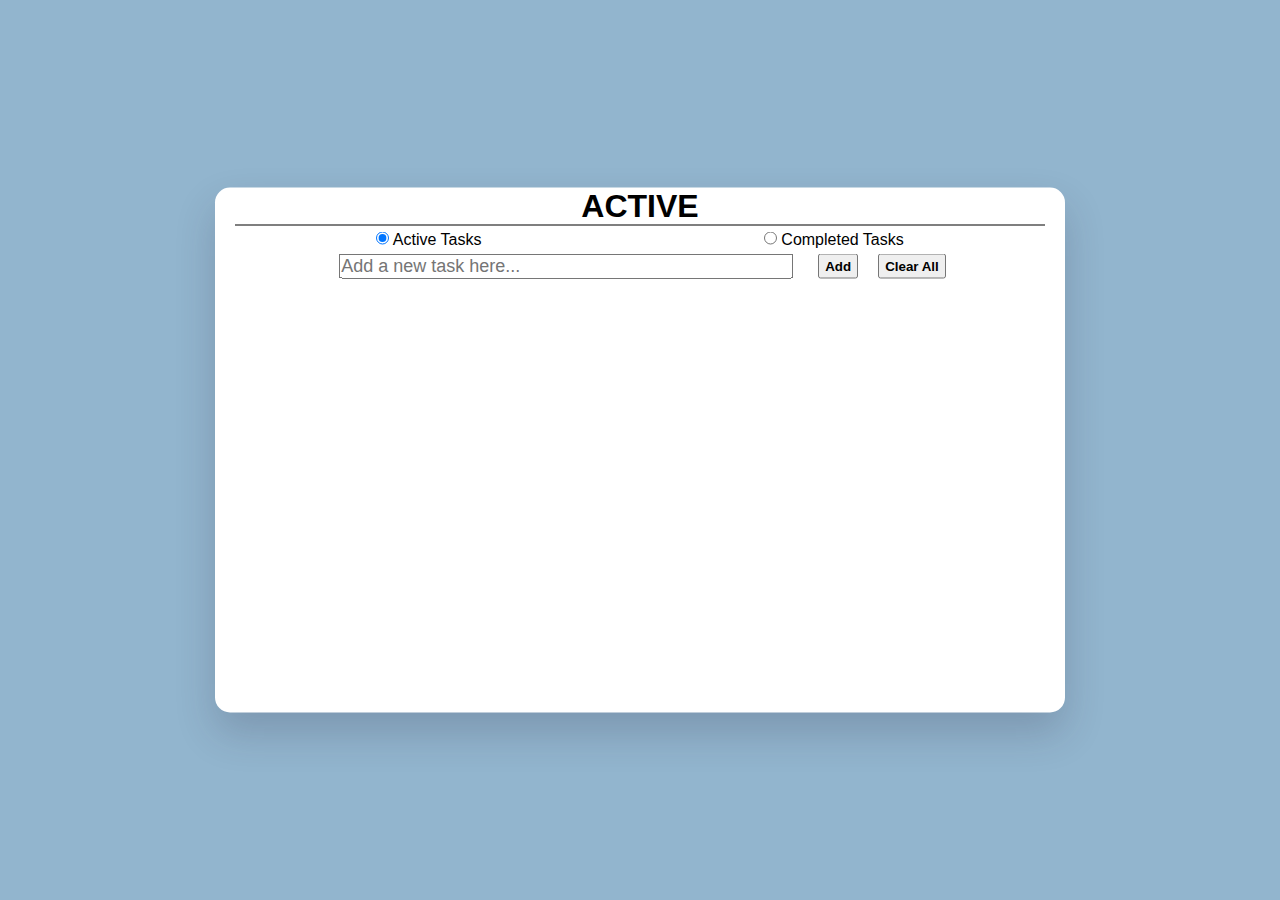
<file: index.html>
<!DOCTYPE html>
<html lang="en">
<head>
    <meta charset="UTF-8">
    <meta name="viewport" content="width=device-width, initial-scale=1.0">
    <link rel="stylesheet" href="./styles.css">
    <link rel="stylesheet" href="https://cdn.jsdelivr.net/npm/bootstrap-icons@1.11.3/font/bootstrap-icons.min.css">
    <title>To-Do List</title>
</head>
<body>
    <div id="main-container" class="all-todos">
        <div id="header">
            <h1 id="todo-identifier">ACTIVE</h1>
            <div id="list-choice">
                <div class="header-radio">
                    <input id="active-todo-input" type="radio" name="list-choice" checked><label for="active-todo-input"> Active Tasks</label>
                </div>
                <div class="header-radio">
                    <input id="completed-todo-input" type="radio" name="list-choice"><label for="completed-todo-input"> Completed Tasks</label>
                </div>
            </div>
            <div id="add-todos-container">
                <input id="todo-input" type="text" name="input-todo" placeholder="Add a new task here...">
                <button id="todo-add-button"><strong>Add</strong></button>
                <button id="todo-clear-button"><strong>Clear All</strong></button>
            </div>
        </div>
        <div id="todo-list"></div>
    </div>

    <script src="./script.js"></script>
</body>
</html>
</file>
<file: styles.css>
*{
    margin: 0;
    padding: 0;
    top: 0;
    left: 0;
}

body{
    background-color: #2e72a285;
    font-family: cambria, sans-serif;
}

h1{
    display: flex;
    justify-content: center;
    border-bottom: 1px solid #000;
    margin-bottom: 5px;
}

input[type="text"]{
    width: 50vmin;
    font-size: 18px;
    margin: 0 15px;
}

.task{
    font-size: 18px;
    background-color: #d6d6d6;
    width: 60vh;
    max-width: 60vh;
    height: auto;
    border-radius: 10px;
    margin: 5px auto;
    padding-left: 10px;
    display: flex;
    align-items: center;
    word-wrap: break-word;
}

.bi-circle, .bi-check-circle{
    font-weight: bolder;
    border: none;
    background-color: inherit;
    color: rgb(30, 154, 30);
    padding-right: 10px;
    height: inherit;
}

.bi-x-octagon{
    font-weight: bolder;
    border: none;
    color: rgb(170, 9, 9);
    margin-left: auto;
    padding: 3px 5px 3px 2px;    
}

.complete{
    text-decoration: line-through;
}

.header-radio{
    margin: auto;
}

#main-container{
    background-color: #fff;
    width: 90vmin;
    height: 55vmin;
    max-height: 70vmin;
    transform: translate(-50%, -50%);
    position: absolute;
    top: 50%;
    left: 50%;
    border-radius: 15px;
    padding: 0 20px 30px 20px;
    padding-bottom: 30px;
    box-shadow: 0 20px 40px rgba(38, 33, 61, 0.2);
}

#todo-list{
    overflow-y: auto;
    overflow-x: hidden;
}

#list-choice {
    display: flex;
    justify-content: space-evenly;
}

#add-todos-container{
    display: flex;
    justify-content: center;
    padding: 5px 0;
}

#add-todos-container button{
    margin: 0 10px;
    padding: 0 5px;
}
</file>
